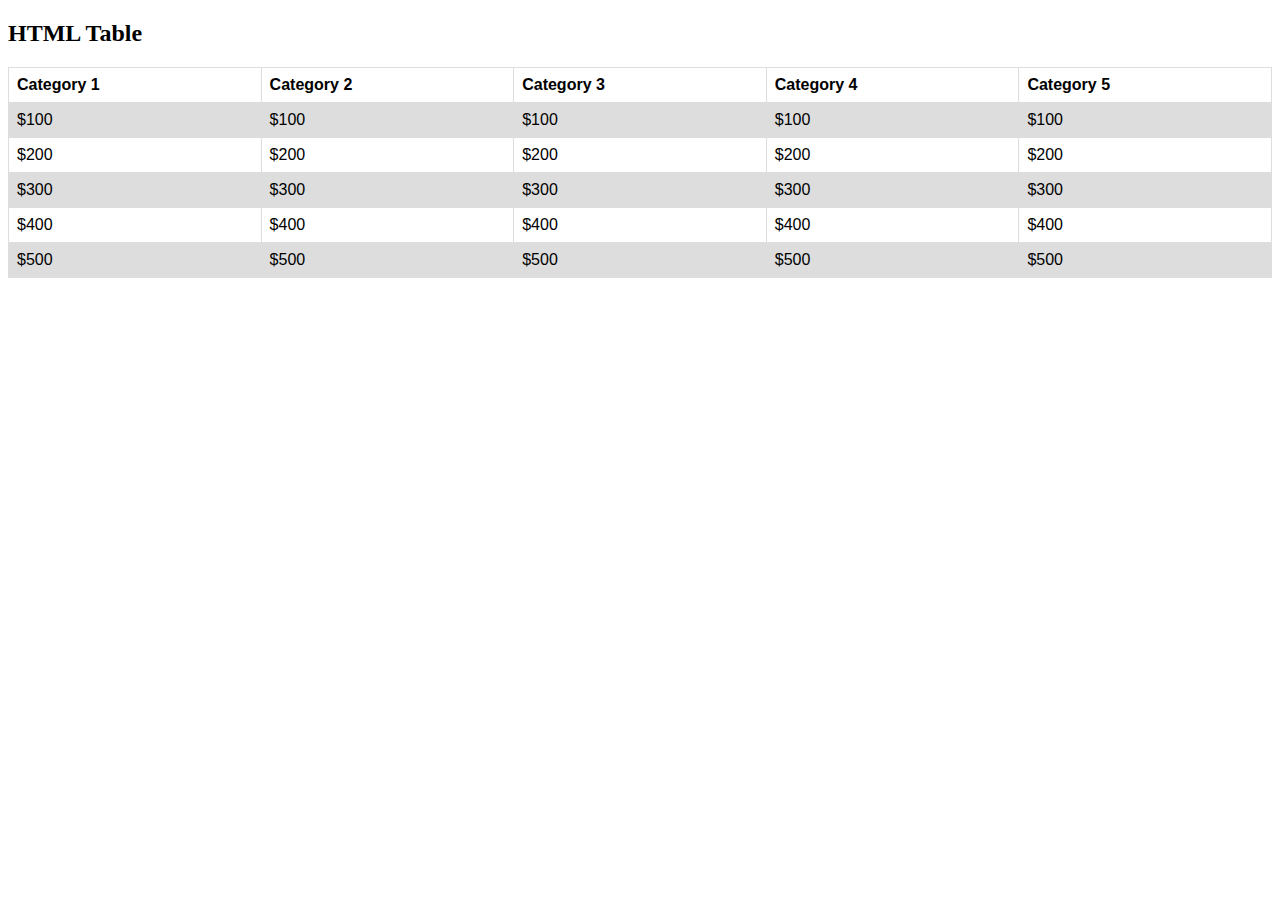
<file: project/project/Homepage/Table1.html>
<!DOCTYPE html>
<html lang="en">
<head>
    <meta charset="UTF-8">
    <meta http-equiv="X-UA-Compatible" content="IE=edge">
    <meta name="viewport" content="width=device-width, initial-scale=1.0">
    <title>Document</title>

    <style>
        table {
          font-family: arial, sans-serif;
          border-collapse: collapse;
          width: 100%;
        }
        
        td, th {
          border: 1px solid #dddddd;
          text-align: left;
          padding: 8px;
        }
        
        tr:nth-child(even) {
          background-color: #dddddd;
        }
        </style>
        </head>
        <body>
        
        <h2>HTML Table</h2>
        
        <table>
          <tr>
            <th>Category 1</th> <!--1st coloumn-->
            <th>Category 2</th> <!--2nd coloumn-->
            <th>Category 3</th> <!--3rd coloumn-->
            <th>Category 4</th> <!--4th coloumn-->
            <th>Category 5</th> <!--5th coloumn-->
          </tr>
          <tr>
            <td>$100</td> <!--1st coloumn/ 1st row-->
            <td>$100</td> <!--2nd coloumn/ 1st row-->
            <td>$100</td> <!--3rd coloumn/ 1st row-->
            <td>$100</td> <!--4th coloumn/ 1st row-->
            <td>$100</td> <!--5th coloumn/ 1st row-->
          </tr>
          <tr>
            <td>$200</td> <!--1st coloumn/ 2nd row-->
            <td>$200</td> <!--2nd coloumn/ 2nd row-->
            <td>$200</td> <!--3rd coloumn/ 2nd row-->
            <td>$200</td> <!--4th coloumn/ 2nd row-->
            <td>$200</td> <!--5th coloumn/ 2nd row-->
          </tr>
          <tr>
            <td>$300</td> <!--1st coloumn/ 3rd row-->
            <td>$300</td> <!--2nd coloumn/ 3rd row-->
            <td>$300</td> <!--3rd coloumn/ 3rd row-->
            <td>$300</td> <!--4th coloumn/ 3rd row-->
            <td>$300</td> <!--5th coloumn/ 3rd row-->
          </tr>
          <tr>
            <td>$400</td> <!--1st coloumn/ 4th row-->
            <td>$400</td> <!--2nd coloumn/ 4th row-->
            <td>$400</td> <!--3rd coloumn/ 4th row-->
            <td>$400</td> <!--4th coloumn/ 4th row-->
            <td>$400</td> <!--5th coloumn/ 4th row-->
          </tr>
          <tr>
            <td>$500</td> <!--1st coloumn/ 5th row-->
            <td>$500</td> <!--2nd coloumn/ 5th row-->
            <td>$500</td> <!--3rd coloumn/ 5th row-->
            <td>$500</td> <!--4th coloumn/ 5th row-->
            <td>$500</td> <!--5th coloumn/ 5th row-->
          </tr>
          <tr>
            
          </tr>
        </table>
        
    </body>
</html>
</file>
